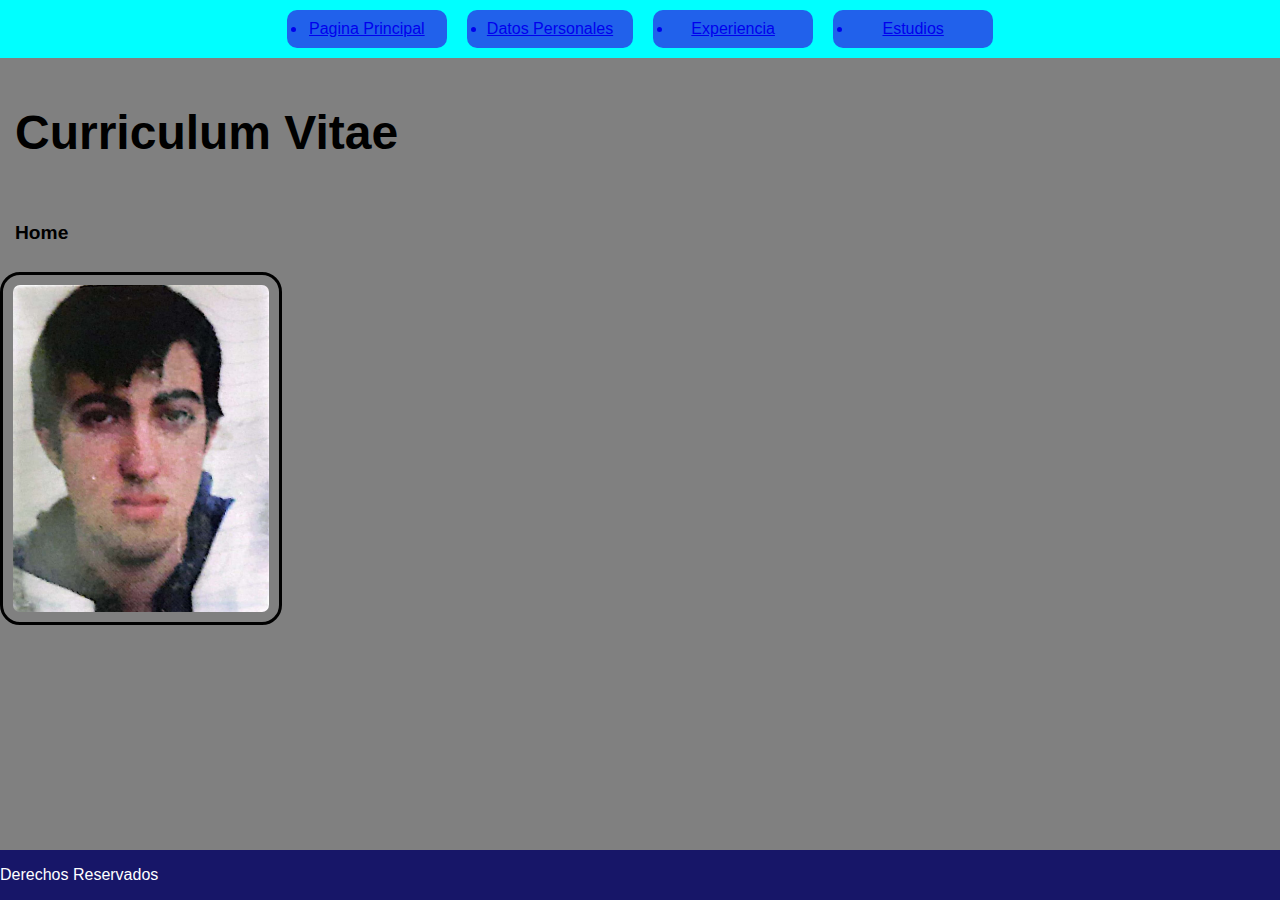
<file: index.html>
<!DOCTYPE html>
<html lang="en">
<head>
    <meta charset="UTF-8">
    <meta name="viewport" content="width=device-width, initial-scale=1.0">
    <title>Curriculum Gian Franco Parisi </title>
    <link rel="stylesheet" href="estilos.css">
</head>
<body>
    <header>
        <nav id="nav">
           <div class="body"></div>
            <div class="boton"> <a href="index.html"> <li>Pagina Principal </li></a> </div>
            <div class="boton"> <a href="DatosPersonales.html"> <li>Datos Personales </li></a> </div>
            <div class="boton"> <a href="Experiencia.html"> <li>Experiencia </li> </a> </div>
            <div class="boton"> <a href="Competencia.html"> <li>Estudios </li> </a> </div>
       
      </nav>
          <h1 id="titulo">Curriculum Vitae </h1>
    </header>
    <main>
    <h1 id="subtitulo">Home </h1>
    <img src="img/GianFoto.jpg" alt="foto del mejor">




   
</main>
    <footer id="footer">
        <p>Derechos Reservados</p>
    </footer>

    <meta name="viewport" content="width=device-width, initial-scale=1.0">

</body>
</html>
</file>
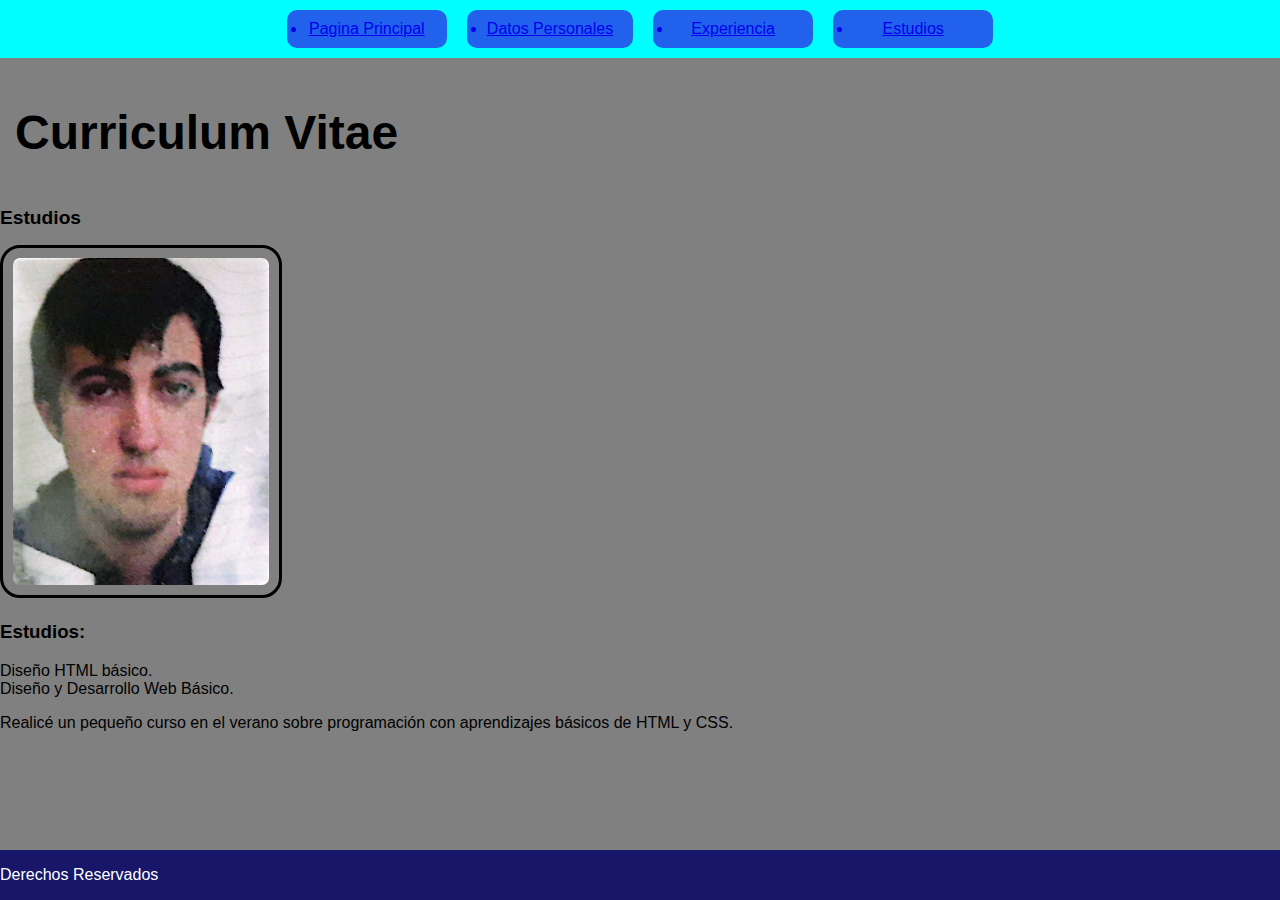
<file: Competencia.html>
<!DOCTYPE html>
<html lang="en">
<head>
    <meta charset="UTF-8">
    <meta name="viewport" content="width=device-width, initial-scale=1.0">
    <title>Curriculum Gian Franco Parisi </title>
    <link rel="stylesheet" href="estilos.css">
</head>
<body>
    <header>
        <nav id="nav">
            <div class="body"></div>
            
            <div class="boton"> <a href="index.html"> <li>Pagina Principal </li></a> </div>
            <div class="boton"> <a href="DatosPersonales.html"> <li>Datos Personales </li></a> </div>
            <div class="boton"> <a href="Experiencia.html"> <li>Experiencia </li> </a> </div>
            <div class="boton"> <a href="Competencia.html"> <li>Estudios </li> </a> </div>
       
      
  </nav>
          <h1 id="titulo" class="texto">Curriculum Vitae </h1>
    </header>
    <main>
      <h2 id="subtitulo">Estudios </h2>
       <img src="img/GianFoto.jpg" alt="foto del mejor">
      

        <h3><p>Estudios: </p> </h3>
        <li class="texto">Diseño HTML básico.</li>
        <li class="texto">Diseño y Desarrollo Web Básico. </li>
        <p>Realicé un pequeño curso en el verano sobre programación con aprendizajes básicos de HTML y CSS. </p>    
        
       
    </main>
    <footer id="footer">
        <p>Derechos Reservados</p>
    </footer>

</body>
</html>
</file>
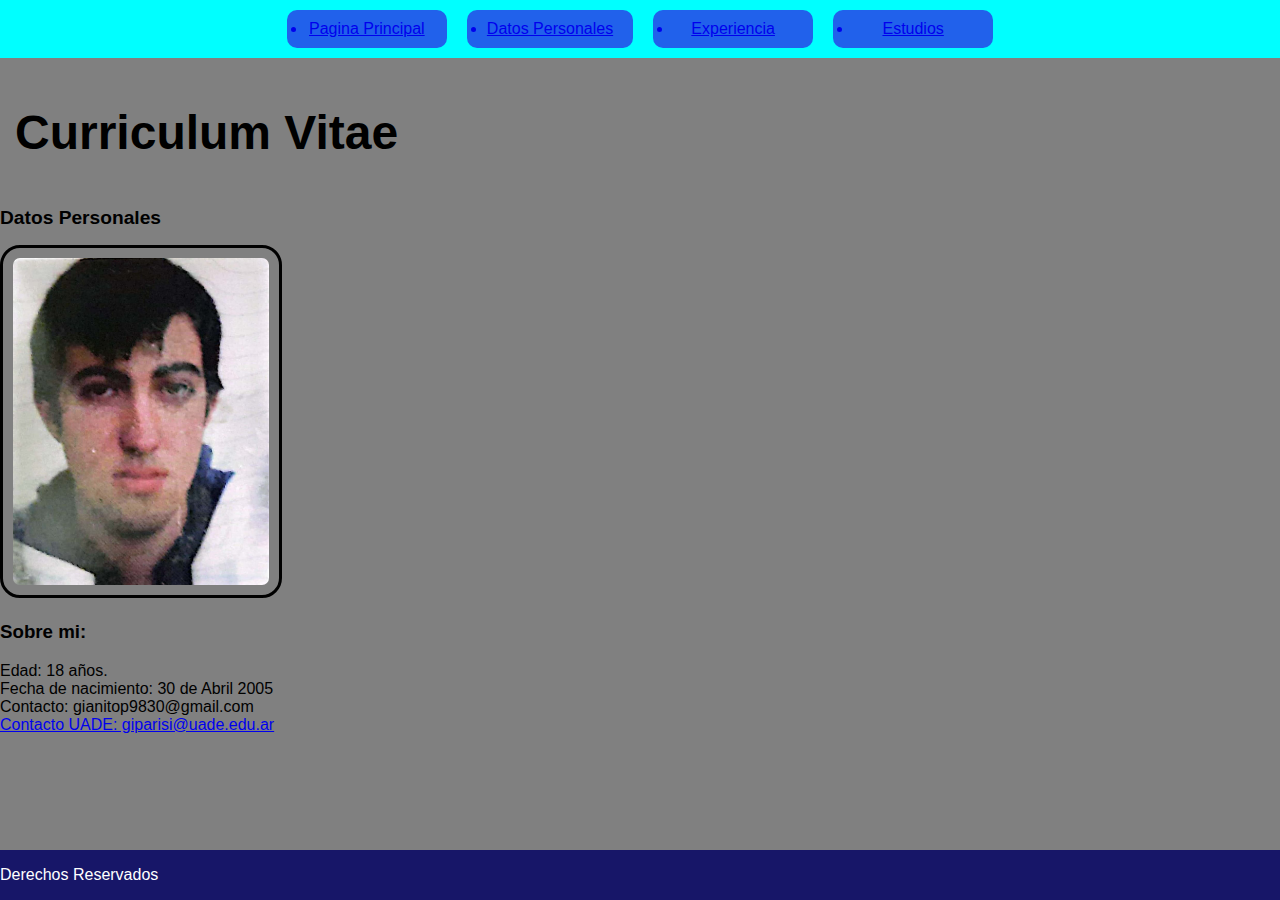
<file: DatosPersonales.html>
<!DOCTYPE html>
<html lang="en">
<head>
    <meta charset="UTF-8">
    <meta name="viewport" content="width=device-width, initial-scale=1.0">
    <title>Curriculum Gian Franco Parisi </title>
    <link rel="stylesheet" href="estilos.css">
</head>
<body>
    <header>
        <nav id="nav">
            <div class="body"></div>
            
                <div class="boton"> <a href="index.html"> <li>Pagina Principal </li></a> </div>
                <div class="boton"> <a href="DatosPersonales.html"> <li>Datos Personales </li></a> </div>
                <div class="boton"> <a href="Experiencia.html"> <li>Experiencia </li> </a> </div>
                <div class="boton"> <a href="Competencia.html"> <li>Estudios </li> </a> </div>
           
          
      </nav>
          <h1 id="titulo">Curriculum Vitae </h1>
    </header>
    <main><div>
    <h2 id="subtitulo">Datos Personales </h2>
    <img src="img/GianFoto.jpg" alt="foto del mejor">
   
   
    <h3><p class="texto">Sobre mi: </h3>
        <li class="texto"> Edad: 18 años. </li>
        <li class="texto"> Fecha de nacimiento: 30 de Abril 2005 </li>
        <li class="texto">Contacto: gianitop9830@gmail.com </li>
        <a href="https://www.webcampus.uade.edu.ar/"><li class="texto"> Contacto UADE: giparisi@uade.edu.ar </li> </a>
        
    
        </p></div>
    </main>
    <footer id="footer">
        <p>Derechos Reservados</p>
    </footer>

</body>
</html>
</file>
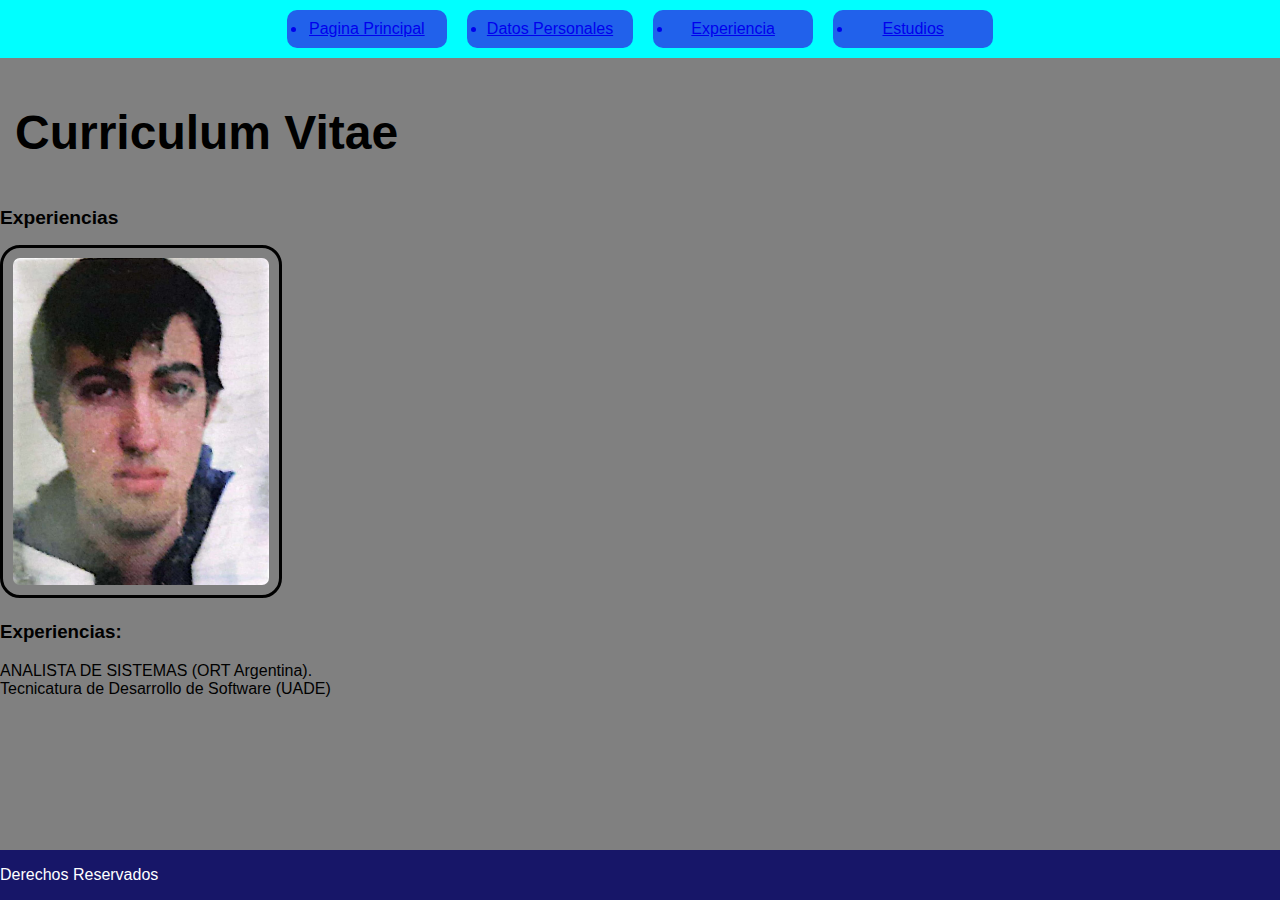
<file: Experiencia.html>
<!DOCTYPE html>
<html lang="en">
<head>
    <meta charset="UTF-8">
    <meta name="viewport" content="width=device-width, initial-scale=1.0">
    <title>Curriculum Gian Franco Parisi </title>
    <link rel="stylesheet" href="estilos.css">
</head>
<body>
    <header>
        <nav id="nav">
            <div class="body"></div>
            
            <div class="boton"> <a href="index.html"> <li>Pagina Principal </li></a> </div>
            <div class="boton"> <a href="DatosPersonales.html"> <li>Datos Personales </li></a> </div>
            <div class="boton"> <a href="Experiencia.html"> <li>Experiencia </li> </a> </div>
            <div class="boton"> <a href="Competencia.html"> <li>Estudios </li> </a> </div>
       
      
  </nav>
          <h1 id="titulo">Curriculum Vitae </h1>
    </header>
    <main>
      <h2 id="subtitulo">Experiencias </h2>
      <img src="img/GianFoto.jpg" alt="foto del mejor">
     

       <h3><p class="texto">Experiencias: </p> </h3>
       <li class="texto">ANALISTA DE SISTEMAS (ORT Argentina). </li>
       <li class="texto">Tecnicatura de Desarrollo de Software (UADE) </li>
    </main>
    <footer id="footer">
        <p>Derechos Reservados</p>
    </footer>

</body>
</html>
</file>
<file: estilos.css>
body {
    background-color: gray;
    font-family: 'Gill Sans', 'Gill Sans MT', Calibri, 'Trebuchet MS', sans-serif;
    margin: 0;
    padding: 0;
}

h1 {
    color: rgb(0, 0, 0);
    font-size: 1.5em;
    padding: 15px;
}

img {
    border: solid 3px;
    padding: 10px;
    max-width: 20%;
    height: auto;
    border-radius: 20px;
}

#titulo {
    font-size: 3em;
    padding: 15px;
    color: rgb(0, 0, 0);
}

#subtitulo {
    font-size: 1.2em;
    color: rgb(0, 0, 0);
    
    width: auto;
    font-family: 'Gill Sans', 'Gill Sans MT', Calibri, 'Trebuchet MS', sans-serif;
}

#nav {
    background-color: rgb(0, 255, 255);
    display: flex;
    flex-wrap: wrap;
    justify-content: center;
}

.boton {
    color: white;
    background-color: rgb(33, 97, 235);
    margin: 10px;
    padding: 10px 20px;
    border-radius: 10px;
    text-align: center;
    min-width: 120px;
}

#footer {
    background-color: rgb(23, 22, 104);
    color: rgb(21, 21, 226);
    position: absolute;
  bottom: 0;
  width: 100%;
  height: 50px;
  color: white;
    
}


@media (max-width: 480px) {
    h1 {
        font-size: 1.2em;
    }

    img {
        padding: 5px;
    }

    #titulo,
    #subtitulo {
        font-size: 1em;
    }

    .boton {
        padding: 8px 15px;
        margin: 5px;
    }
}
</file>
